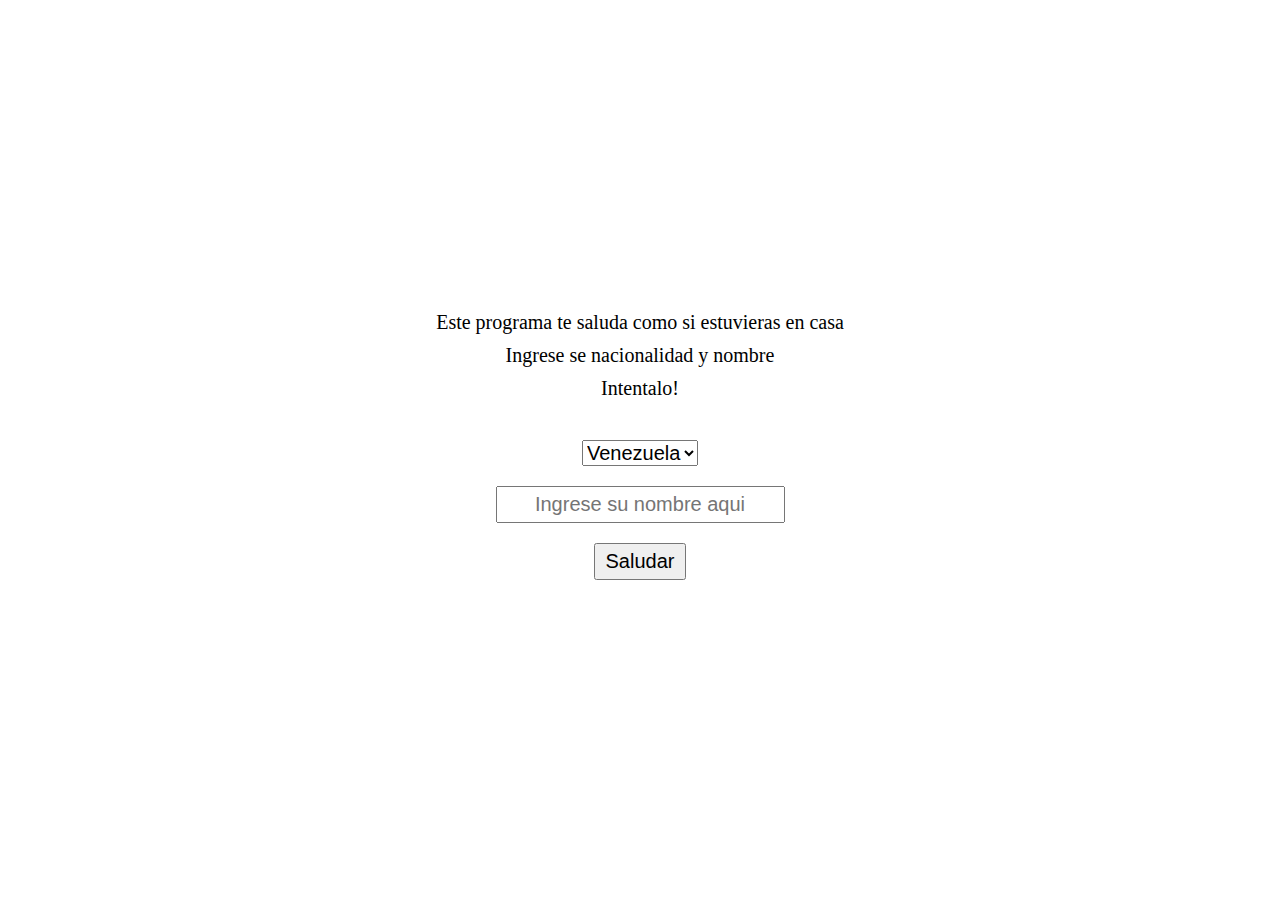
<file: clase1/practica1/index.html>
<!DOCTYPE html>
<html lang="en">
  <head>
    <meta charset="UTF-8" />
    <meta name="viewport" content="width=device-width, initial-scale=1.0" />
    <title>Document</title>
    <link rel="stylesheet" href="style.css" />
  </head>
  <body>
    <main class="container">
      <div class="texto">
        <p>Este programa te saluda como si estuvieras en casa</p>
        <p>Ingrese se nacionalidad y nombre</p>
        <p>Intentalo!</p>
      </div>
      <div class="input">
        <select name="nacionalidad" id="select">
          <option value="venezuela">Venezuela</option>
          <option value="colombia">Colombia</option>
          <option value="usa">Usa</option>
        </select>
        <input type="text" name="nombre" id="input" placeholder="Ingrese su nombre aqui" />
        <button id="boton">Saludar</button>
      </div>
      <p id="output"></p>
      <script src="./main.js"></script>
    </main>
  </body>
</html>
</file>
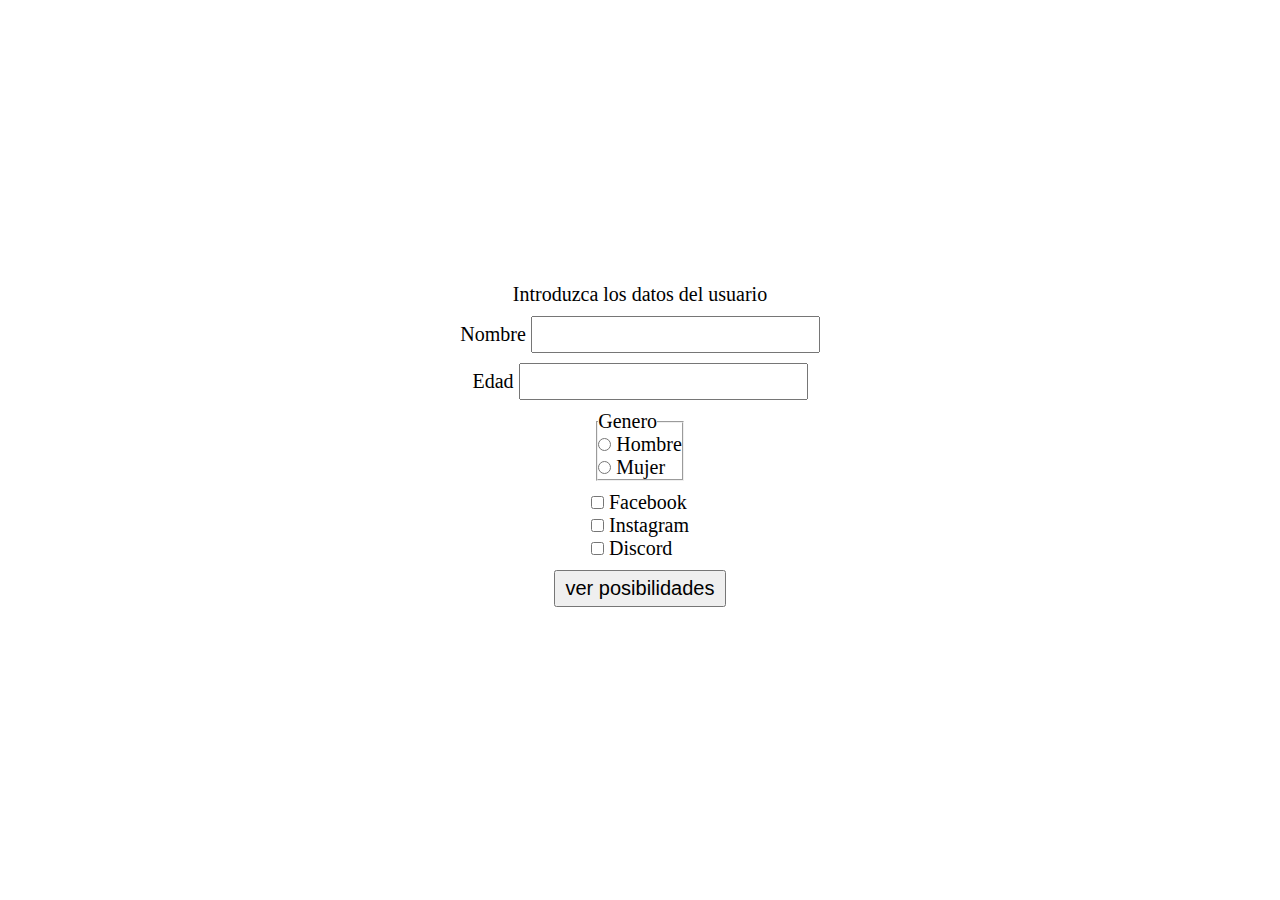
<file: clase1/practica2/index.html>
<!DOCTYPE html>
<html lang="en">
  <head>
    <meta charset="UTF-8" />
    <meta name="viewport" content="width=device-width, initial-scale=1.0" />
    <title>Document</title>
    <link rel="stylesheet" href="style.css" />
  </head>
  <body>
    <div class="container">
      <form id="formulario">
        <p>Introduzca los datos del usuario</p>

        <div class="input-item">
          <label for="nombre">Nombre</label>
          <input type="text" name="nombre" id="nombre" required />
        </div>

        <div class="input-item">
          <label for="edad">Edad</label>
          <input type="number" name="edad" id="edad" required />
        </div>

        <fieldset>
          <legend>Genero</legend>

          <div>
            <input type="radio" id="hombre" name="genero" value="hombre" required />
            <label for="hombre">Hombre</label>
          </div>

          <div>
            <input type="radio" id="mujer" name="genero" value="mujer" />
            <label for="mujer">Mujer</label>
          </div>
        </fieldset>
        <div class="social">
          <div>
            <input type="checkbox" name="facebook" id="fb" value="facebook" />
            <label for="fb">Facebook</label>
          </div>
          <div>
            <input type="checkbox" name="instagram" id="ig" value="instagram" />
            <label for="ig">Instagram</label>
          </div>
          <div>
            <input type="checkbox" name="discord" id="dc" value="discord" />
            <label for="dc">Discord</label>
          </div>
        </div>
        <button id="boton">ver posibilidades</button>
      </form>
      <div id="output"></div>
    </div>
    <script src="./main.js"></script>
  </body>
</html>
</file>
<file: clase1/practica1/style.css>
* {
  box-sizing: border-box;
  margin: 0;
  padding: 0;
}
html {
  font-size: 62.5%;
}
body {
  font-size: 2rem;
}
.container {
  width: 100vw;
  height: 100vh;
}
.container,
.texto,
.input {
  display: flex;
  flex-direction: column;
  align-items: center;
  justify-content: center;
  gap: 1rem;
}
.texto {
  margin-bottom: 3rem;
}
.input {
  gap: 2rem;
}
.input select,
.input input,
.input button {
  font-size: 2rem;
}
.input input,
.input button {
  padding: 0.5rem 1rem;
  text-align: center;
}
</file>
<file: clase1/practica2/style.css>
* {
  box-sizing: border-box;
  margin: 0;
  padding: 0;
}
html {
  font-size: 62.5%;
}
body {
  font-size: 2rem;
}
.container {
  width: 100vw;
  height: 100vh;
  display: flex;
  flex-direction: column;
  align-items: center;
  justify-content: center;
  gap: 1rem;
}
#formulario {
  display: flex;
  flex-direction: column;
  align-items: center;
  justify-content: center;
  gap: 1rem;
}
.social {
  display: flex;
  flex-direction: column;
}
#boton,
input {
  font-size: 2rem;
  padding: 0.5rem 1rem;
}
</file>
